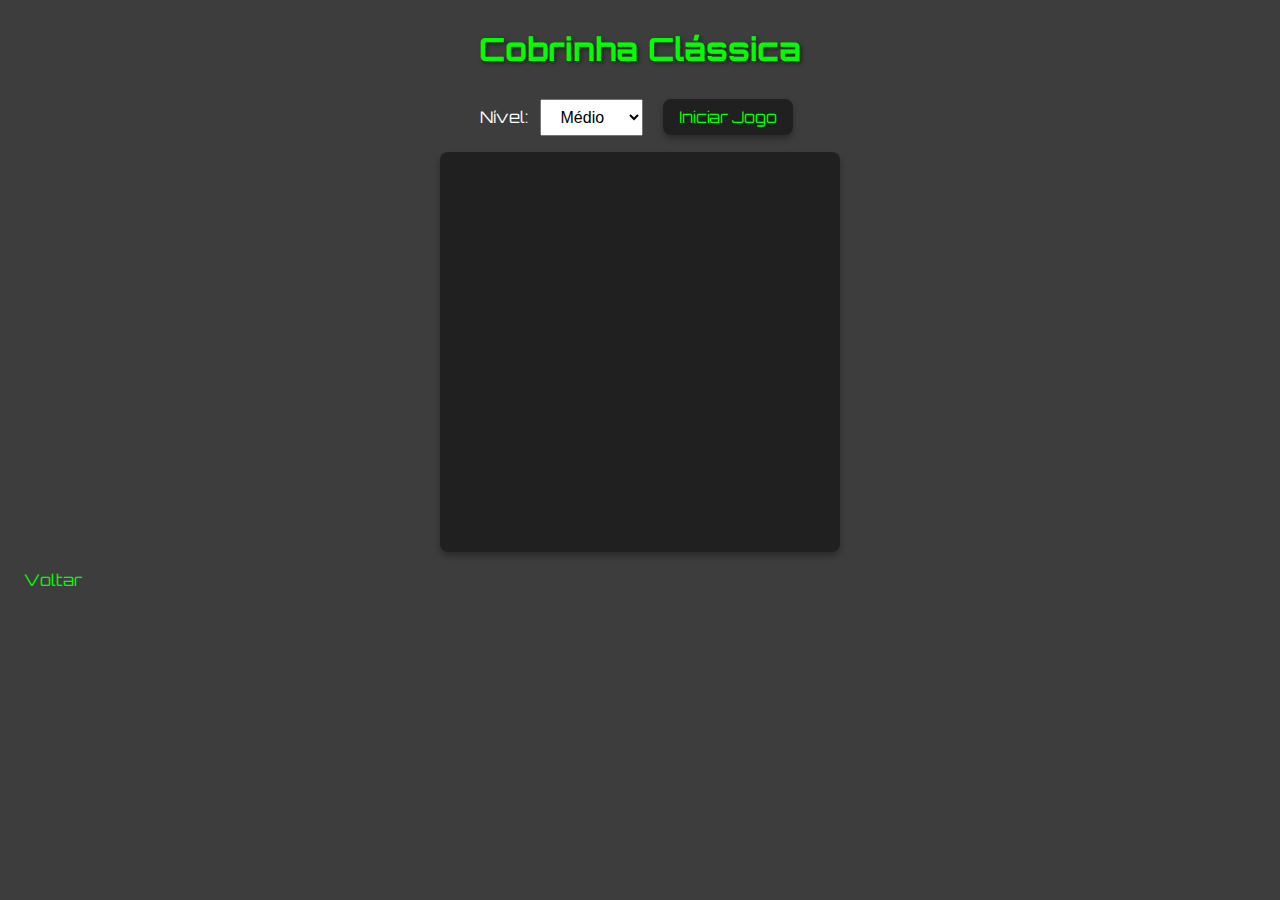
<file: games/cobrinha-classica.html>
<!DOCTYPE html>
<html lang="pt-BR">
<head>
  <meta charset="UTF-8">
  <meta name="viewport" content="width=device-width, initial-scale=1">
  <title>Cobrinha Clássica</title>
  <link rel="stylesheet" href="../style.css">
  <style>
    /* Tamanho fixo do canvas */
    canvas { 
      width: 100%; 
      max-width: 400px; 
      height: auto; 
      margin: var(--spacing-md) auto; 
      display: block; 
    }
    /* Controles */
    .controls {
      text-align: center;
      margin-bottom: var(--spacing-md);
    }
    .controls select,
    .controls button {
      font-size: 1rem;
      padding: var(--spacing-sm) var(--spacing-md);
      margin: 0 var(--spacing-sm);
    }
  </style>
</head>
<body>
  <h1>Cobrinha Clássica</h1>

  <div class="controls">
    <label for="level">Nível:</label>
    <select id="level">
      <option value="200">Fácil</option>
      <option value="150" selected>Médio</option>
      <option value="100">Difícil</option>
      <option value="75">Insano</option>
    </select>
    <button id="start">Iniciar Jogo</button>
  </div>

  <canvas id="game" width="400" height="400"></canvas>
  <a href="../index.html">Voltar</a>

  <script>
    const canvas = document.getElementById('game');
    const ctx    = canvas.getContext('2d');
    const box    = 20;
    let snake, food, direction, gameInterval;

    function initGame() {
      snake     = [{ x: 200, y: 200 }];
      direction = 'right';
      placeFood();
      draw();
    }

    function placeFood() {
      food = {
        x: Math.floor(Math.random() * 20) * box,
        y: Math.floor(Math.random() * 20) * box
      };
    }

    function drawGrid() {
      ctx.strokeStyle = '#333';
      for (let x = 0; x <= 400; x += box) {
        ctx.beginPath();
        ctx.moveTo(x, 0);
        ctx.lineTo(x, 400);
        ctx.stroke();
      }
      for (let y = 0; y <= 400; y += box) {
        ctx.beginPath();
        ctx.moveTo(0, y);
        ctx.lineTo(400, y);
        ctx.stroke();
      }
    }

    function draw() {
      // limpa e desenha grade
      ctx.clearRect(0, 0, 400, 400);
      drawGrid();

      // desenha cobra
      snake.forEach((part, i) => {
        ctx.fillStyle   = i === 0 ? '#0f0' : '#090';
        ctx.strokeStyle = '#000';
        ctx.fillRect(part.x, part.y, box, box);
        ctx.strokeRect(part.x, part.y, box, box);
      });

      // desenha comida
      ctx.fillStyle   = '#f00';
      ctx.strokeStyle = '#000';
      ctx.fillRect(food.x, food.y, box, box);
      ctx.strokeRect(food.x, food.y, box, box);
    }

    document.addEventListener('keydown', e => {
      const key = e.key.replace('Arrow', '').toLowerCase();
      const opposites = { left:'right', right:'left', up:'down', down:'up' };
      if (['left','right','up','down'].includes(key) && key !== opposites[direction]) {
        direction = key;
      }
    });

    function gameLoop() {
      const head = { ...snake[0] };
      if (direction === 'right') head.x += box;
      if (direction === 'left')  head.x -= box;
      if (direction === 'up')    head.y -= box;
      if (direction === 'down')  head.y += box;

      // colisões
      if (
        head.x < 0 || head.x >= 400 ||
        head.y < 0 || head.y >= 400 ||
        snake.some(p => p.x === head.x && p.y === head.y)
      ) {
        clearInterval(gameInterval);
        alert('Game Over!');
        return;
      }

      snake.unshift(head);
      if (head.x === food.x && head.y === food.y) {
        placeFood();
      } else {
        snake.pop();
      }
      draw();
    }

    document.getElementById('start').addEventListener('click', () => {
      if (gameInterval) clearInterval(gameInterval);
      initGame();
      const speed = parseInt(document.getElementById('level').value, 10);
      gameInterval = setInterval(gameLoop, speed);
    });
  </script>
</body>
</html>
</file>
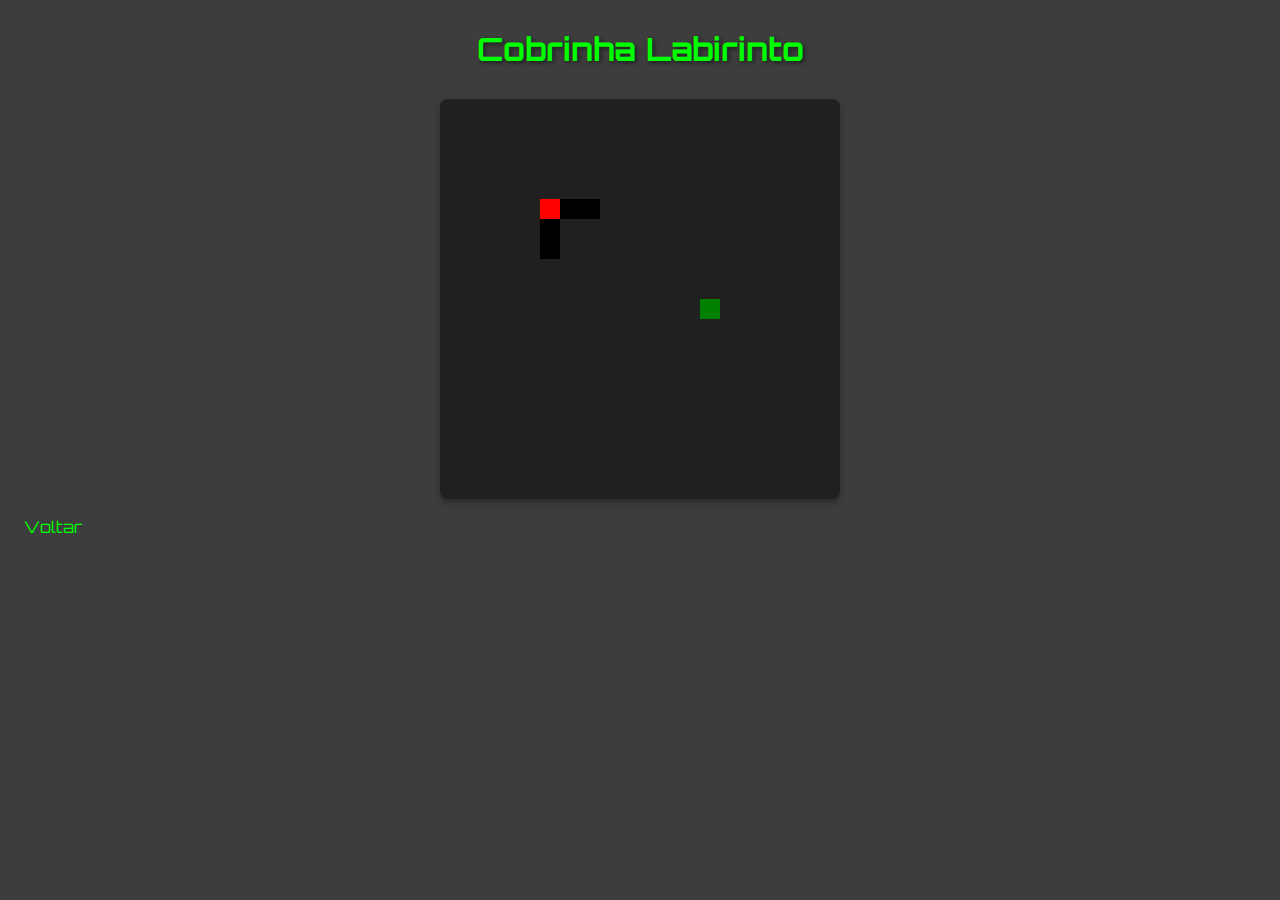
<file: games/cobrinha-labirinto.html>
<!-- /arcade-magico/games/cobrinha-labirinto.html -->
<!DOCTYPE html>
<html lang="pt-BR">
<head>
  <link rel="stylesheet" href="../style.css">
  <link rel="stylesheet" href="../style.css">
  <meta charset="UTF-8">
  <meta name="viewport" content="width=device-width, initial-scale=1">
  <title>Cobrinha Labirinto</title>
  <link rel="stylesheet" href="../style.css">
</head>
<body>
  <h1>Cobrinha Labirinto</h1>
  <canvas id="game" width="400" height="400"></canvas>
  <a href="../index.html">Voltar</a>
  <script>
    const c=document.getElementById('game');const ctx=c.getContext('2d');const box=20;let s=[{x:200,y:200}],f={x:100,y:100},d='right';
    const walls=[{x:100,y:100},{x:120,y:100},{x:140,y:100},{x:100,y:120},{x:100,y:140}];
    document.addEventListener('keydown',e=>{if(e.key.includes('Arrow'))d=e.key.replace('Arrow','').toLowerCase()});
    function draw(){ctx.clearRect(0,0,400,400);ctx.fillStyle='black';walls.forEach(w=>ctx.fillRect(w.x,w.y,box,box));ctx.fillStyle='green';s.forEach(p=>ctx.fillRect(p.x,p.y,box,box));ctx.fillStyle='red';ctx.fillRect(f.x,f.y,box,box);let h={...s[0]};if(d==='right')h.x+=box;if(d==='left')h.x-=box;if(d==='up')h.y-=box;if(d==='down')h.y+=box;return (h.x<0||h.x>=400||h.y<0||h.y>=400||s.some(p=>p.x===h.x&&p.y===h.y)||walls.some(w=>w.x===h.x&&w.y===h.y))?alert('Game Over!')&&((s=[{x:200,y:200}]),d='right'):s.unshift(h),(h.x===f.x&&h.y===f.y)?f={x:Math.floor(Math.random()*20)*20,y:Math.floor(Math.random()*20)*20}:s.pop();}
    setInterval(draw,150);
  </script>
</body>
</html>
</file>
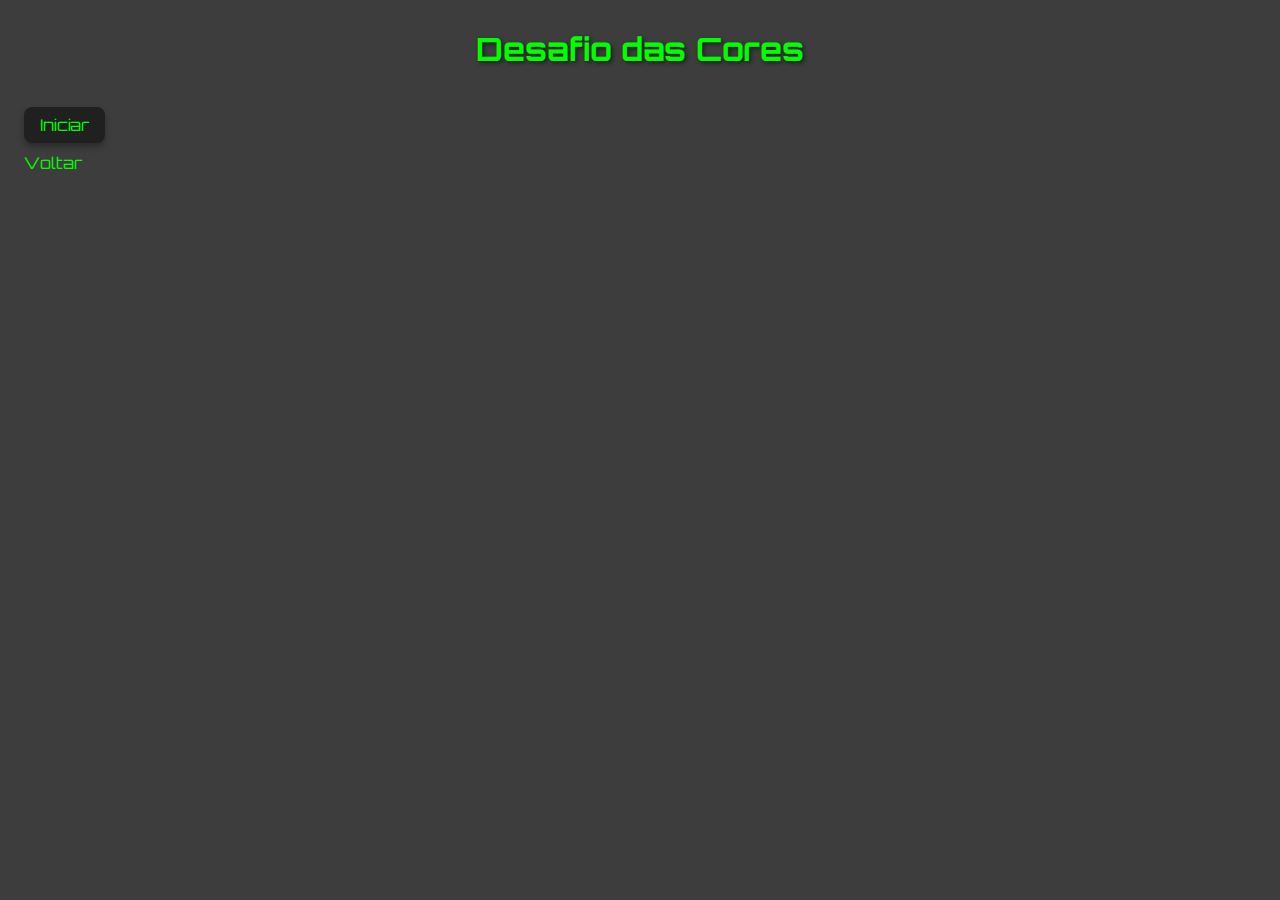
<file: games/desafio-cores.html>
<!-- /arcade-magico/games/desafio-cores.html -->
<!DOCTYPE html>
<html lang="pt-BR">
<head>
  <link rel="stylesheet" href="../style.css">
  <link rel="stylesheet" href="../style.css">
  <meta charset="UTF-8">
  <meta name="viewport" content="width=device-width, initial-scale=1">
  <title>Desafio das Cores</title>
  <link rel="stylesheet" href="../style.css">
</head>
<body>
  <h1>Desafio das Cores</h1>
  <div id="sequencia"></div>
  <button onclick="mostrarSequencia()">Iniciar</button>
  <div id="botoes"></div>
  <p id="mensagem"></p>
  <a href="../index.html">Voltar</a>
  <script>
    const cores=['vermelho','verde','azul','amarelo'];
    let seq=[],res=[];
    function mostrarSequencia(){res=[];seq.push(cores[Math.floor(Math.random()*cores.length)]);document.getElementById('mensagem').textContent='';const sd=document.getElementById('sequencia');sd.innerHTML='';seq.forEach((c,i)=>setTimeout(()=>{sd.textContent=c;setTimeout(()=>sd.textContent='',500)},i*1000));criarBotoes();}
    function criarBotoes(){const b=document.getElementById('botoes');b.innerHTML='';cores.forEach(c=>{const btn=document.createElement('button');btn.textContent=c;btn.onclick=()=>selecionar(c);b.appendChild(btn);});}
    function selecionar(c){res.push(c);if(res.length===seq.length){if(res.every((v,i)=>v===seq[i])){document.getElementById('mensagem').textContent='Você acertou!';mostrarSequencia()}else{document.getElementById('mensagem').textContent='Você errou! Reiniciando';seq=[];}}}
  </script>
</body>
</html>
</file>
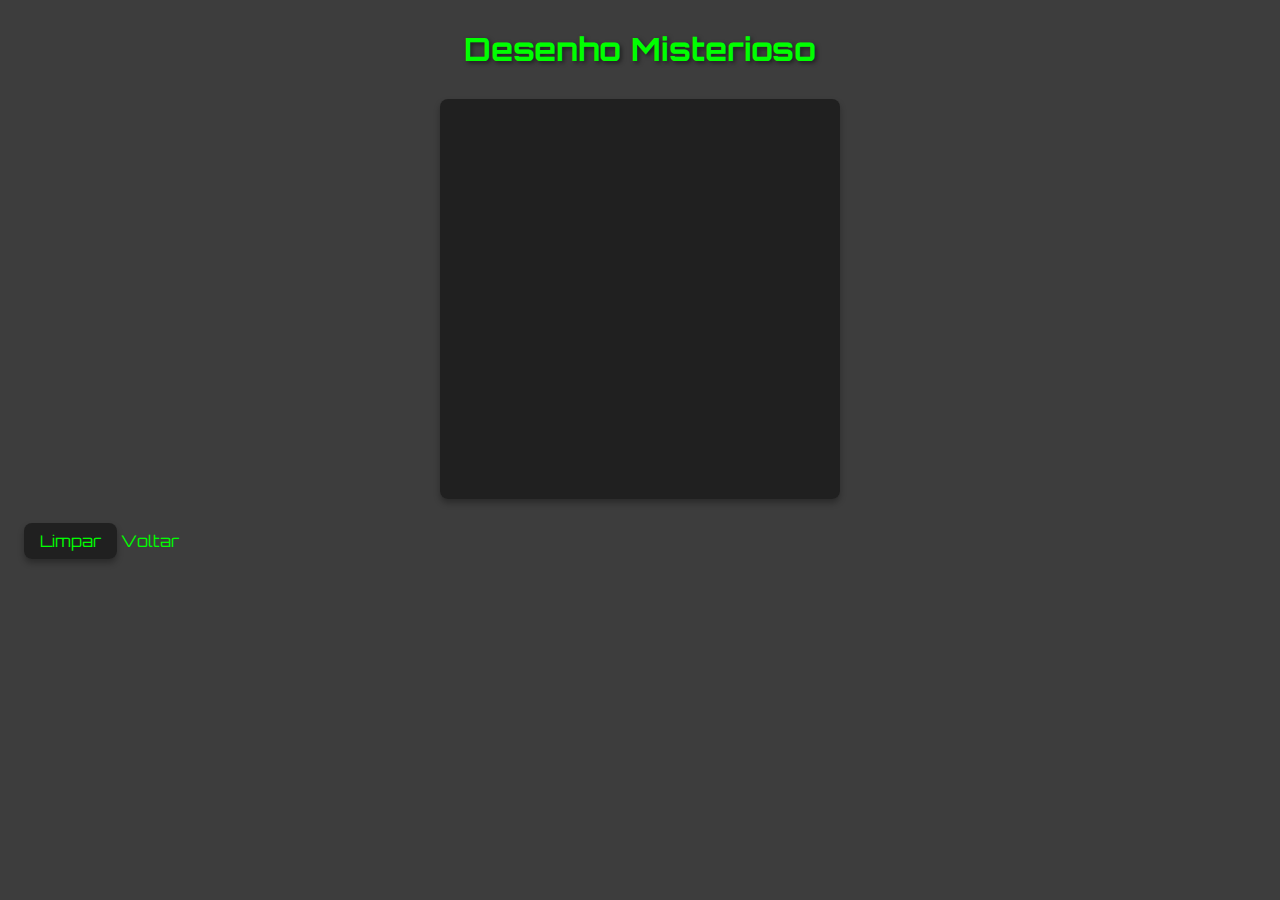
<file: games/desenho-misterioso.html>
<!-- /arcade-magico/games/desenho-misterioso.html -->
<!DOCTYPE html>
<html lang="pt-BR">
<head>
  <link rel="stylesheet" href="../style.css">
  <link rel="stylesheet" href="../style.css">
  <meta charset="UTF-8">
  <meta name="viewport" content="width=device-width, initial-scale=1">
  <title>Desenho Misterioso</title>
  <link rel="stylesheet" href="../style.css">
</head>
<body>
  <h1>Desenho Misterioso</h1>
  <canvas id="canvas" width="400" height="400"></canvas>
  <button onclick="limpar()">Limpar</button>
  <a href="../index.html">Voltar</a>
  <script>
    const cnv=document.getElementById('canvas'),g=cnv.getContext('2d');let pen=false;cnv.addEventListener('mousedown',()=>pen=true);cnv.addEventListener('mouseup',()=>pen=false);cnv.addEventListener('mousemove',e=>{if(!pen)return;g.fillStyle='black';g.beginPath();g.arc(e.offsetX,e.offsetY,3,0,2*Math.PI);g.fill();});function limpar(){g.clearRect(0,0,cnv.width,cnv.height);}  
  </script>
</body>
</html>
</file>
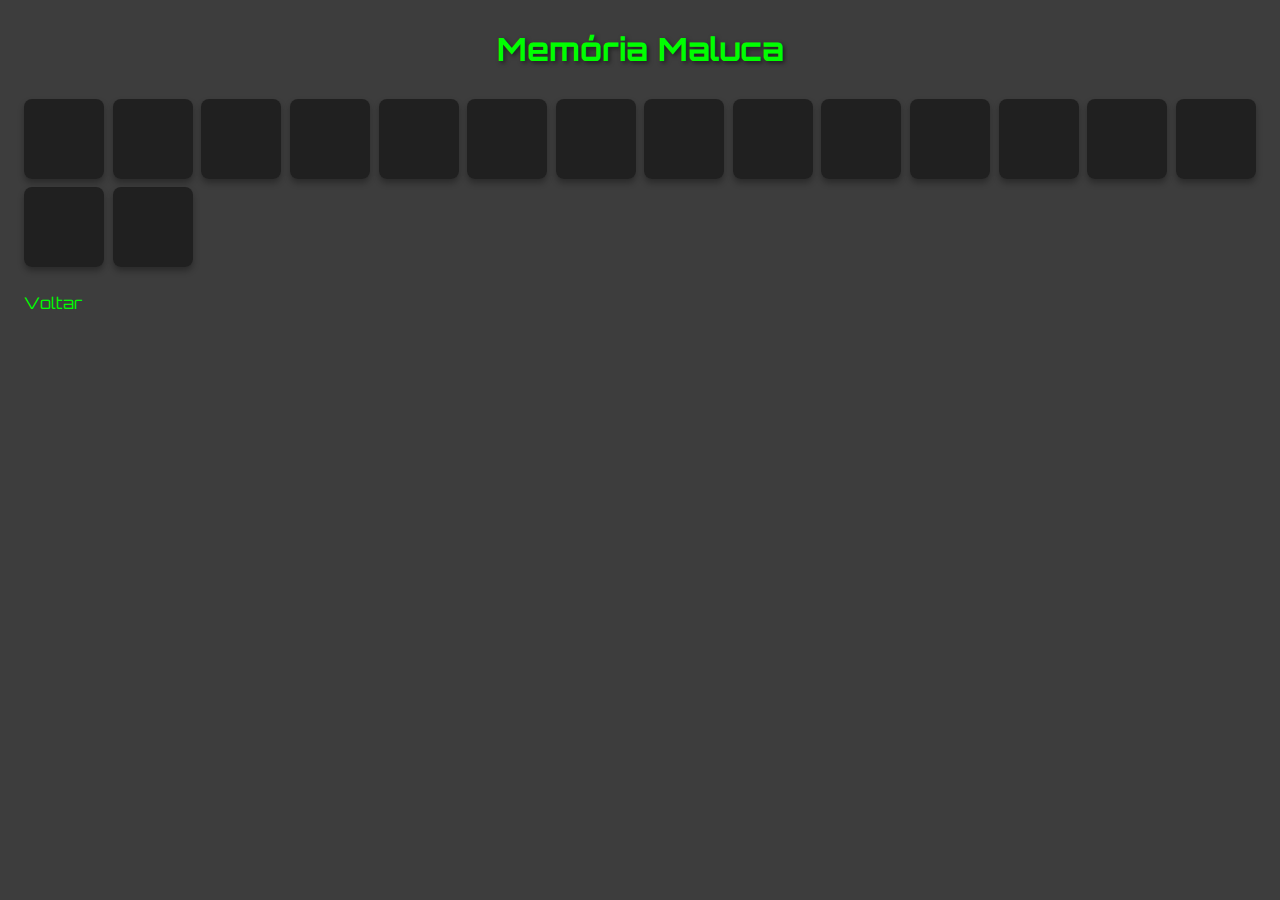
<file: games/memoria-maluca.html>
<!-- /arcade-magico/games/memoria-maluca.html -->
<!DOCTYPE html>
<html lang="pt-BR">
<head>
  <link rel="stylesheet" href="../style.css">
  <link rel="stylesheet" href="../style.css">
  <meta charset="UTF-8">
  <meta name="viewport" content="width=device-width, initial-scale=1">
  <title>Memória Maluca</title>
  <link rel="stylesheet" href="../style.css">
</head>
<body>
  <h1>Memória Maluca</h1>
  <div class="grid" id="grid"></div>
  <a href="../index.html">Voltar</a>
  <script>
    const emojis=['🍎','🍌','🍒','🍇','🍉','🍍','🥝','🍑'];
    let cards=[...emojis,...emojis];cards.sort(()=>0.5-Math.random());const g=document.getElementById('grid');let op=[];
    cards.forEach(e=>{const d=document.createElement('div');d.className='card';d.dataset.e=e;d.onclick=abrir;g.appendChild(d);
    });
    function abrir(){if(this.classList.contains('open')||op.length===2)return;this.classList.add('open');this.textContent=this.dataset.e;op.push(this);if(op.length===2)setTimeout(()=>{if(op[0].dataset.e!==op[1].dataset.e){op.forEach(c=>{c.classList.remove('open');c.textContent=''});}op=[];},1000);}
  </script>
</body>
</html>
</file>
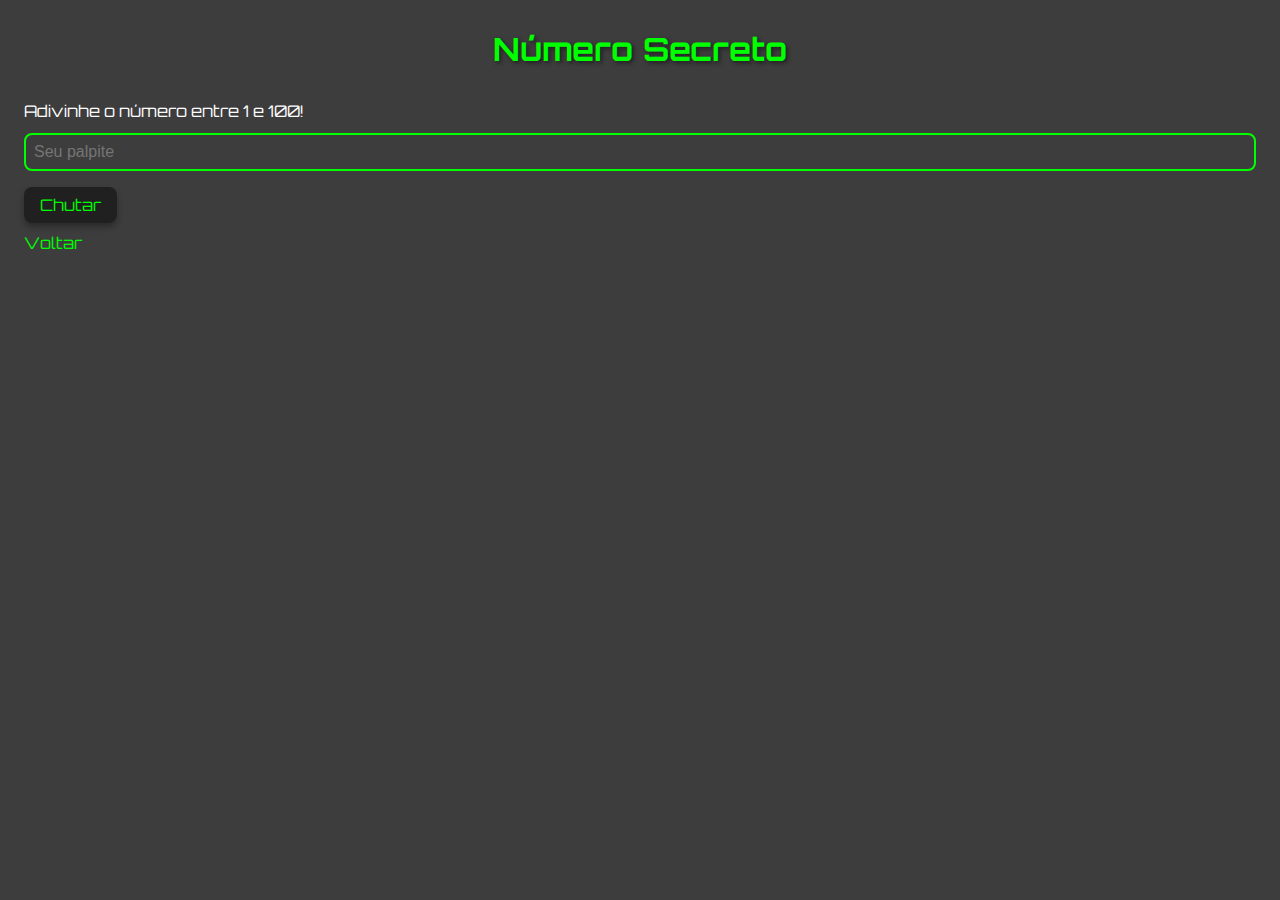
<file: games/numero-secreto.html>
<!-- /arcade-magico/games/numero-secreto.html -->
<!DOCTYPE html>
<html lang="pt-BR">
<head>
  <link rel="stylesheet" href="../style.css">
  <link rel="stylesheet" href="../style.css">
  <meta charset="UTF-8">
  <meta name="viewport" content="width=device-width, initial-scale=1">
  <title>Número Secreto</title>
  <link rel="stylesheet" href="../style.css">
</head>
<body>
  <h1>Número Secreto</h1>
  <p>Adivinhe o número entre 1 e 100!</p>
  <input type="number" id="palpite" placeholder="Seu palpite">
  <button onclick="verificar()">Chutar</button>
  <p id="resultado"></p>
  <a href="../index.html">Voltar</a>
  <script>
    const secreto=Math.floor(Math.random()*100)+1;
    function verificar(){const c=parseInt(document.getElementById('palpite').value,10);document.getElementById('resultado').textContent=c===secreto?"Parabéns! Você acertou!":c<secreto?"O número é maior!":"O número é menor!";}  
  </script>
</body>
</html>
</file>
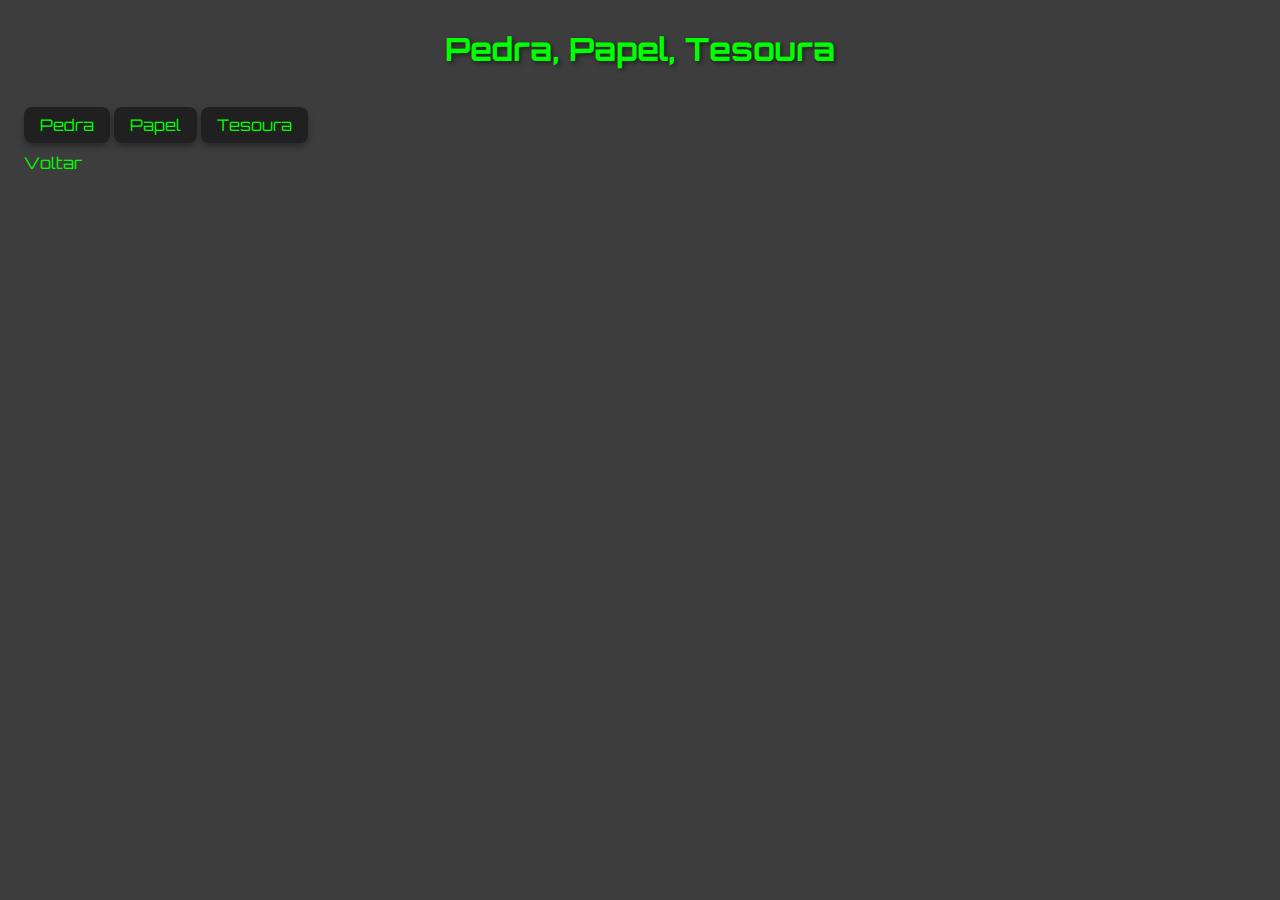
<file: games/pedra-papel-tesoura.html>
<!-- /arcade-magico/games/pedra-papel-tesoura.html -->
<!DOCTYPE html>
<html lang="pt-BR">
<head>
  <link rel="stylesheet" href="../style.css">
  <link rel="stylesheet" href="../style.css">
  <meta charset="UTF-8">
  <meta name="viewport" content="width=device-width, initial-scale=1">
  <title>Pedra, Papel, Tesoura</title>
  <link rel="stylesheet" href="../style.css">
</head>
<body>
  <h1>Pedra, Papel, Tesoura</h1>
  <button onclick="jogar('pedra')">Pedra</button>
  <button onclick="jogar('papel')">Papel</button>
  <button onclick="jogar('tesoura')">Tesoura</button>
  <p id="resultado"></p>
  <a href="../index.html">Voltar</a>
  <script>
    function jogar(j){
      const o=['pedra','papel','tesoura'];
      const c=o[Math.floor(Math.random()*3)];
      const r=c===j?'Empate':(j==='pedra'&&c==='tesoura'||j==='papel'&&c==='pedra'||j==='tesoura'&&c==='papel')?'Você venceu':'Você perdeu';
      document.getElementById('resultado').textContent=`Computador: ${c}. ${r}!`;
    }
  </script>
</body>
</html>
</file>
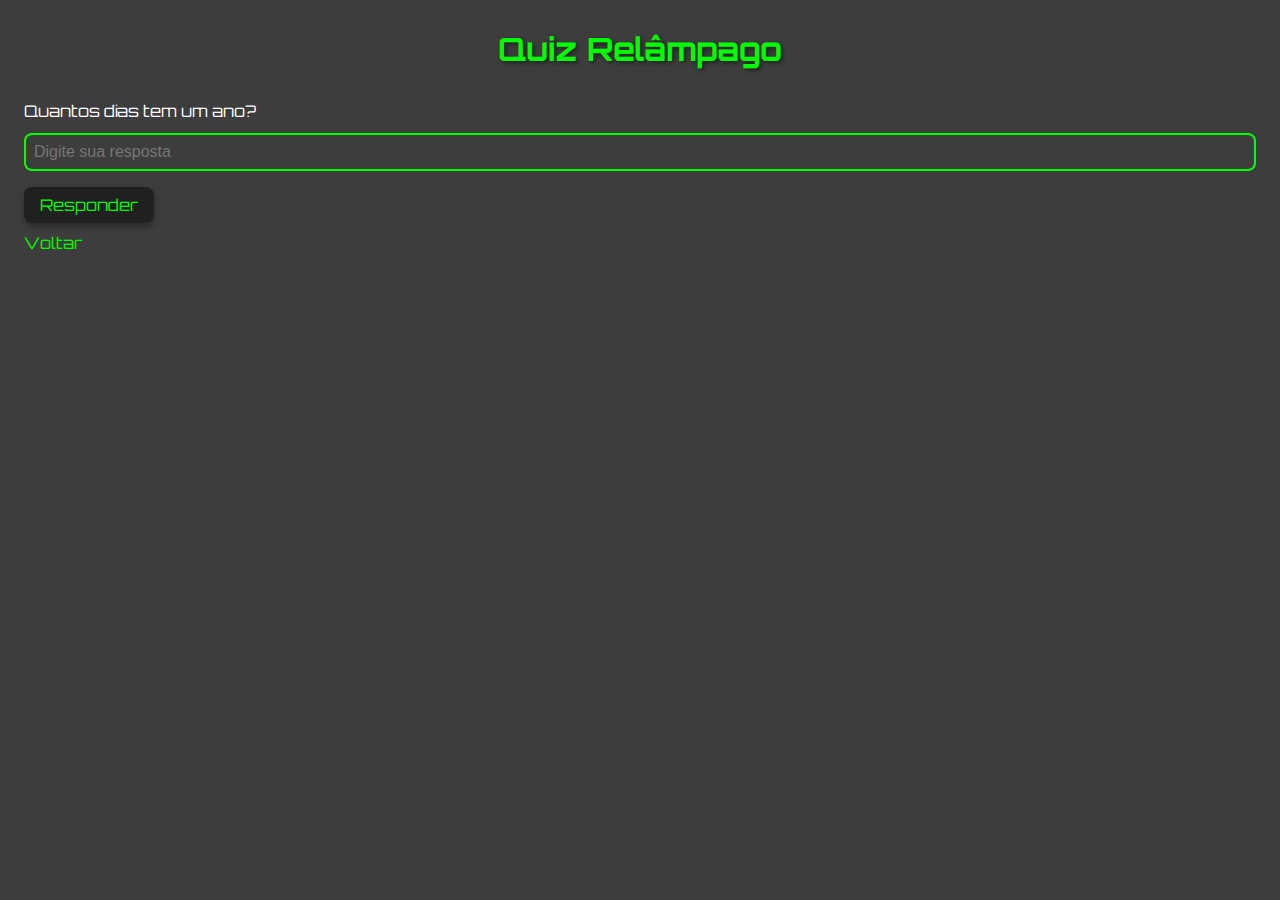
<file: games/quiz-relampago.html>
<!-- /arcade-magico/games/quiz-relampago.html -->
<!DOCTYPE html>
<html lang="pt-BR">
<head>
  <link rel="stylesheet" href="../style.css">
  <link rel="stylesheet" href="../style.css">
  <meta charset="UTF-8">
  <meta name="viewport" content="width=device-width, initial-scale=1">
  <title>Quiz Relâmpago</title>
  <link rel="stylesheet" href="../style.css">
</head>
<body>
  <h1>Quiz Relâmpago</h1>
  <p id="pergunta"></p>
  <input type="text" id="resposta" placeholder="Digite sua resposta">
  <button onclick="verificar()">Responder</button>
  <p id="resultado"></p>
  <a href="../index.html">Voltar</a>
  <script>
    const perguntas=[
      {q:"Qual a capital do Brasil?",r:"brasilia"},
      {q:"Quantos dias tem um ano?",r:"365"},
      {q:"Qual é o maior planeta?",r:"jupiter"}
    ];
    let atual=perguntas[Math.floor(Math.random()*perguntas.length)];
    document.getElementById('pergunta').textContent=atual.q;
    function verificar(){const a=document.getElementById('resposta').value.toLowerCase();document.getElementById('resultado').textContent=a===atual.r?"Acertou!":"Errou! Tente outra.";}  
  </script>
</body>
</html>
</file>
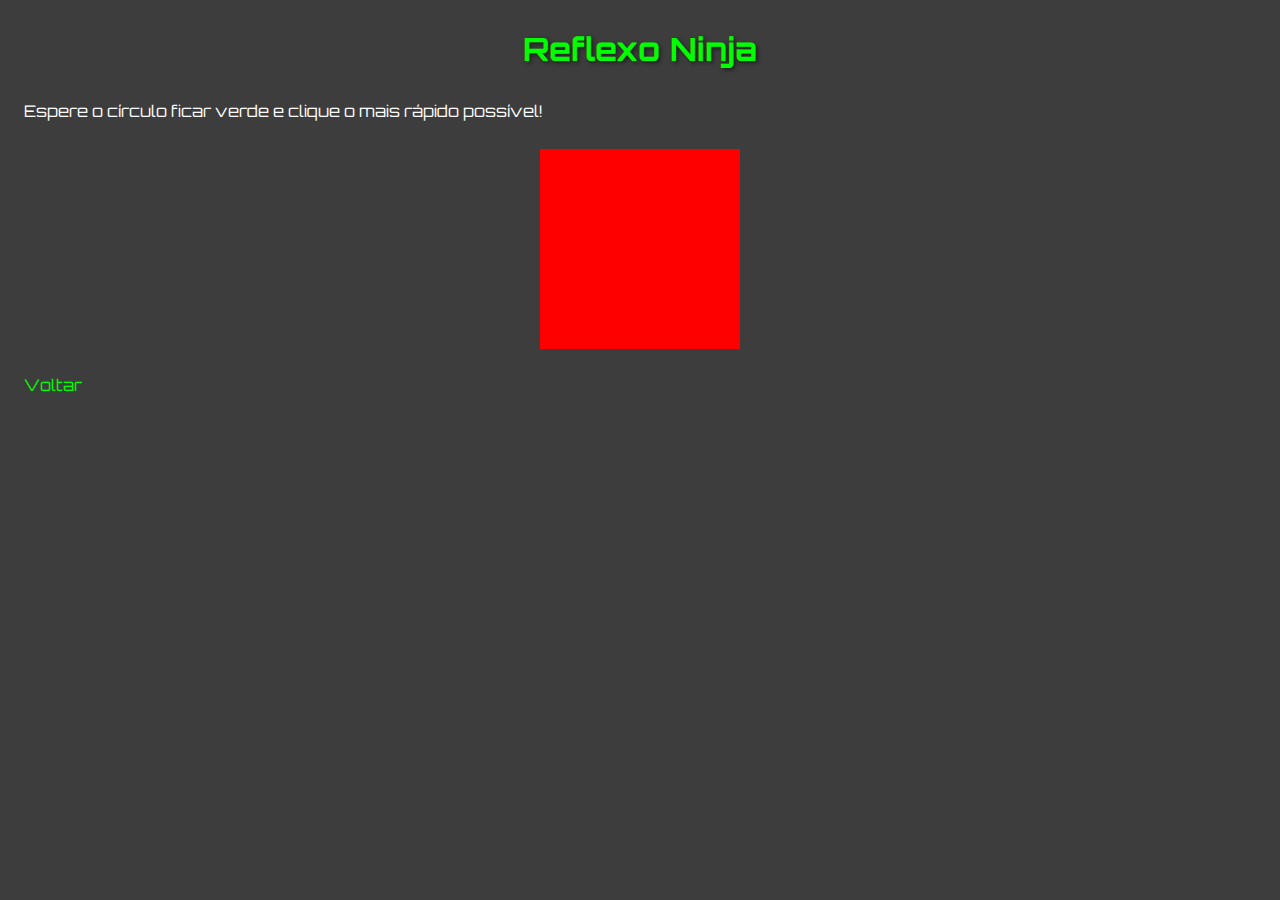
<file: games/reflexo-ninja.html>
<!-- /arcade-magico/games/reflexo-ninja.html -->
<!DOCTYPE html>
<html lang="pt-BR">
<head>
  <link rel="stylesheet" href="../style.css">
  <link rel="stylesheet" href="../style.css">
  <meta charset="UTF-8">
  <meta name="viewport" content="width=device-width, initial-scale=1">
  <title>Reflexo Ninja</title>
  <link rel="stylesheet" href="../style.css">
</head>
<body>
  <h1>Reflexo Ninja</h1>
  <p>Espere o círculo ficar verde e clique o mais rápido possível!</p>
  <div id="alvo" style="width:200px;height:200px;background:red;margin:var(--spacing-lg) auto;"></div>
  <p id="resultado"></p>
  <a href="../index.html">Voltar</a>
  <script>
    const alvo=document.getElementById('alvo'), out=document.getElementById('resultado');let start=false,ts;
    function prep(){alvo.style.background='red';start=false;setTimeout(()=>{alvo.style.background='green';ts=Date.now();start=true;},Math.random()*3000+2000);}alvo.addEventListener('click',()=>{out.textContent=!start?"Você clicou cedo!":`Seu tempo: ${(Date.now()-ts)/1000}s`;prep();});prep();
  </script>
</body>
</html>
</file>
<file: style.css>
/* Importação de fonte */
@import url('https://fonts.googleapis.com/css2?family=Orbitron:wght@400;700;900&display=swap');

/* Variáveis de tema */
:root {
  --font-primary: 'Orbitron', sans-serif;
  --color-bg: rgba(27, 27, 27, 0.85);
  --color-accent: #00ff00;
  --color-text: #ffffff;
  --color-text-inverted: rgba(27, 27, 27, 0.85);
  --spacing-sm: 0.5rem;
  --spacing-md: 1rem;
  --spacing-lg: 1.5rem;
  --radius: 0.5rem;
  --transition-speed: 0.25s;
  --shadow: 0 4px 6px rgba(0, 0, 0, 0.3);
}

* {
  box-sizing: border-box;
  margin: 0;
  padding: 0;
}

body {
  font-family: var(--font-primary);
  background-color: var(--color-bg);
  color: var(--color-text);
  line-height: 1.6;
  padding: var(--spacing-lg);
}

/* Título principal */
h1 {
  text-align: center;
  margin-bottom: var(--spacing-lg);
  color: var(--color-accent);
  font-weight: 700;
  text-shadow: 2px 2px 4px rgba(0, 0, 0, 0.5);
}

/* Estilização de navegação e menu */
nav {
  max-width: 400px;
  margin: 0 auto var(--spacing-lg);
}
nav ul {
  display: flex;
  flex-direction: column;
  gap: var(--spacing-sm);
  padding: 0;
}
nav li {
  list-style: none;
}
nav a {
  display: block;
  width: 100%;
  padding: var(--spacing-md);
  background-color: var(--color-bg);
  border-radius: var(--radius);
  text-decoration: none;
  color: var(--color-accent);
  font-size: 1.2rem;
  font-weight: 700;
  text-align: center;
  box-shadow: var(--shadow);
  transition:
    background-color var(--transition-speed) ease,
    color var(--transition-speed) ease,
    transform var(--transition-speed) ease,
    box-shadow var(--transition-speed) ease;
}
nav a:hover,
nav a:focus {
  background-color: var(--color-accent);
  color: var(--color-text-inverted);
  transform: translateY(-2px);
  box-shadow: 0 6px 8px rgba(0, 0, 0, 0.4);
}
nav a:active {
  transform: translateY(0);
  box-shadow: var(--shadow);
}

/* Botões e inputs */
button,
input[type="button"],
input[type="submit"] {
  font-family: var(--font-primary);
  padding: var(--spacing-sm) var(--spacing-md);
  margin: var(--spacing-sm) 0;
  background-color: var(--color-bg);
  color: var(--color-accent);
  border: none;
  border-radius: var(--radius);
  font-size: 1rem;
  cursor: pointer;
  box-shadow: var(--shadow);
  transition: background-color var(--transition-speed) ease,
              color var(--transition-speed) ease,
              transform var(--transition-speed) ease;
}
button:hover,
input[type="button"]:hover,
input[type="submit"]:hover {
  background-color: var(--color-accent);
  color: var(--color-text-inverted);
  transform: translateY(-1px);
}

/* Inputs de texto e número */
input[type="text"],
input[type="number"] {
  width: 100%;
  padding: var(--spacing-sm);
  margin: var(--spacing-sm) 0;
  border: 2px solid var(--color-accent);
  border-radius: var(--radius);
  background: transparent;
  color: var(--color-text);
  font-size: 1rem;
}

/* Canvas para jogos */
canvas {
  background: var(--color-text-inverted);
  display: block;
  margin: var(--spacing-md) auto;
  border-radius: var(--radius);
  box-shadow: var(--shadow);
}

/* Grid para jogos de memória */
.grid {
  display: grid;
  grid-template-columns: repeat(auto-fit, minmax(80px, 1fr));
  gap: var(--spacing-sm);
  justify-items: center;
  margin-bottom: var(--spacing-lg);
}
.card {
  width: 80px;
  height: 80px;
  background: var(--color-bg);
  font-size: 0;
  border-radius: var(--radius);
  box-shadow: var(--shadow);
  display: flex;
  justify-content: center;
  align-items: center;
  cursor: pointer;
  transition: transform var(--transition-speed) ease;
}
.card.open {
  background: var(--color-text);
  font-size: 2rem;
  transform: scale(1.05);
}

/* Links gerais */
a {
  color: var(--color-accent);
  text-decoration: none;
}
a:hover {
  text-decoration: underline;
}

/* Responsividade */
@media (max-width: 480px) {
  body {
    padding: var(--spacing-md);
  }
  h1 {
    font-size: 1.5rem;
  }
  nav a {
    font-size: 1rem;
    padding: var(--spacing-md);
  }
  button,
  input[type="button"],
  input[type="submit"] {
    font-size: 1rem;
    padding: var(--spacing-sm) var(--spacing-md);
  }
}
</file>
